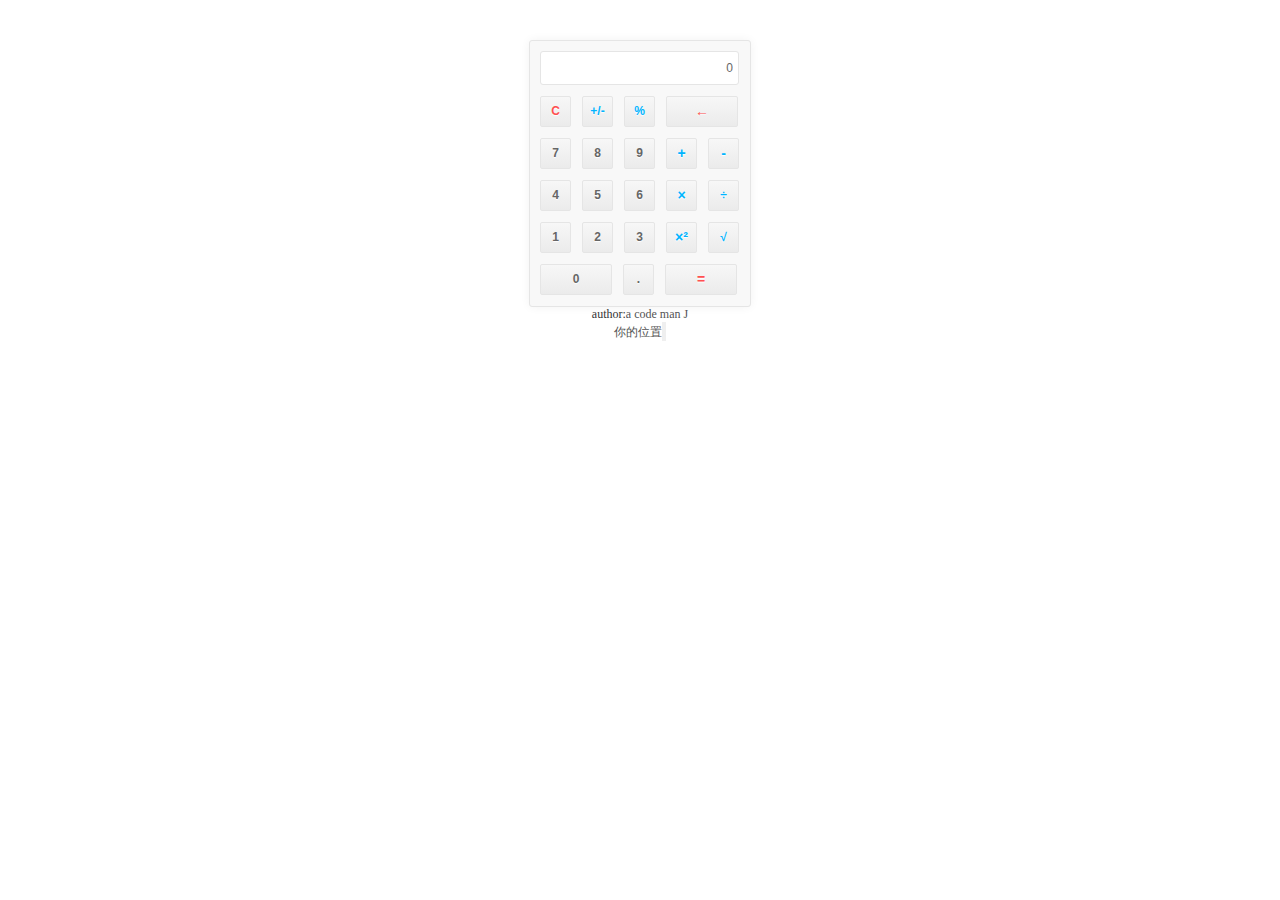
<file: index.html>
<!DOCTYPE html PUBLIC "-//W3C//DTD XHTML 1.0 Transitional//EN" "http://www.w3.org/TR/xhtml1/DTD/xhtml1-transitional.dtd">
<html xmlns="http://www.w3.org/1999/xhtml">
<head>
<meta http-equiv="Content-Type" content="text/html; charset=utf-8" />
<title>calculator</title>

<link rel="stylesheet" type="text/css" href="css/css.css">

<script type="text/javascript" src="js/script.js"></script>

</head>
<body>


<div id="calcuator">
	<input type="text" id="input-box" value="0" size="21" maxlength="21" readonly="readonly" />
	<div id="btn-list">
		<div onclick="operator('clear')" class=" btn-30 btn-radius color-red clear-marginleft">C</div>
		<div onclick="operator('opposite')" class=" btn-30 btn-radius color-blue">+/-</div>
		<div onclick="operator('percent')" class=" btn-30 btn-radius color-blue">%</div>
		<div onclick="operator('backspace')" class=" btn-70 btn-radius color-red font-14">←</div>
		<div onclick="typetoinput('7')" class=" btn-30 btn-radius clear-marginleft">7</div>
		<div onclick="typetoinput('8')" class=" btn-30 btn-radius">8</div>
		<div onclick="typetoinput('9')" class=" btn-30 btn-radius">9</div>
		<div onclick="operator('plus')" class=" btn-30 btn-radius color-blue font-14">+</div>
		<div onclick="operator('minus')" class=" btn-30 btn-radius color-blue font-14">-</div>
		<div onclick="typetoinput('4')" class=" btn-30 btn-radius clear-marginleft">4</div>
		<div onclick="typetoinput('5')" class=" btn-30 btn-radius">5</div>
		<div onclick="typetoinput('6')" class=" btn-30 btn-radius">6</div>
		<div onclick="operator('multiply')" class=" btn-30 btn-radius color-blue font-14">×</div>
		<div onclick="operator('divide')" class=" btn-30 btn-radius color-blue font-12">÷</div>
		<div onclick="typetoinput('1')" class=" btn-30 btn-radius clear-marginleft">1</div>
		<div onclick="typetoinput('2')" class=" btn-30 btn-radius">2</div>
		<div onclick="typetoinput('3')" class=" btn-30 btn-radius">3</div>
		<div onclick="operator('pow')" class=" btn-30 btn-radius color-blue font-14">×²</div>
		<div onclick="operator('sqrt')" class=" btn-30 btn-radius color-blue font-12">√</div>
		<div onclick="typetoinput('0')" class=" btn-70 btn-radius clear-marginleft">0</div>
		<div onclick="typetoinput('.')" class=" btn-30 btn-radius">.</div>
		<div onclick="operator('result')" class=" btn-70 btn-radius color-red font-14">=</div>
	</div>
</div>
<div style="text-align:center;">
<p>author:<a href="mailto:1741357730@qq.com" target="_blank">a code man J</a></p>
<a href="css/index.html">你的位置<input type="button"></input></a>
</div>
</body>
</html>
</file>
<file: css/css.css>
@charset "utf-8";
body, ul, dl, dd, dt, ol, li, p, h1, h2, h3, h4, h5, h6, textarea, form, select, fieldset, table, td, div, input{margin:0;padding:0;-webkit-text-size-adjust:none}
h1, h2, h3, h4, h5, h6{font-size:12px;font-weight:normal}
body>div{margin:0 auto}
div{text-align:left}
a img{border:0}
body{color:#333;text-align:center;font:12px "微软雅黑";}
ul, ol, li{list-style-type:none;vertical-align:0}
a{outline-style:none;color:#535353;text-decoration:none}
a:hover{color:#D40000;text-decoration:none}
.clear{height:0;overflow:hidden;clear:both}

/* calcuator */
#calcuator{width:200px;height:245px;padding:10px;border:1px solid #e5e5e5;background:#f8f8f8;-moz-border-radius:3px;-webkit-border-radius:3px;border-radius:3px;box-shadow:0px 0px 10px #f2f2f2;-moz-box-shadow:0px 0px 10px #f2f2f2;-webkit-box-shadow:0px 0px 10px #f2f2f2;margin:40px auto 0 auto;}
#calcuator #input-box{margin:0;width:187px;padding:9px 5px;height:14px;border:1px solid #e5e5e5;border-radius:3px;-webkit-border-radius:3px;-moz-border-radius:3px;background:#FFF;text-align:right;line-height:14px;font-size:12px;font-family:Verdana, Geneva, sans-serif;color:#666;outline:none; text-transform:uppercase;}
#calcuator #btn-list{width:200px;overflow:hidden;}
#calcuator #btn-list .btn-radius{border-radius:2px;-webkit-border-radius:2px;-moz-border-radius:2px;border:1px solid #e5e5e5;background:-webkit-gradient(linear, 0 0, 0 100%, from(#f7f7f7), to(#ebebeb));background:-moz-linear-gradient(top, #f7f7f7,#ebebeb);filter:progid:DXImageTransform.Microsoft.gradient(startColorstr=#f7f7f7,endColorstr=#ebebeb,grandientType=1);line-height:29px;text-align:center;text-shadow:0px 1px 1px #FFF;font-weight:bold;font-family:Verdana, Geneva, sans-serif;color:#666;float:left;margin-left:11px;margin-top:11px;font-size:12px;cursor:pointer;}
#calcuator #btn-list .btn-radius:active{background:#ffffff;}
#calcuator #btn-list .clear-marginleft{margin-left:0;}
#calcuator #btn-list .font-14{font-size:14px;}
#calcuator #btn-list .color-red{color:#ff5050}
#calcuator #btn-list .color-blue{color:#00b4ff}
#calcuator #btn-list .btn-30{width:29px;height:29px;}
#calcuator #btn-list .btn-70{width:70px;height:29px;}
</file>
